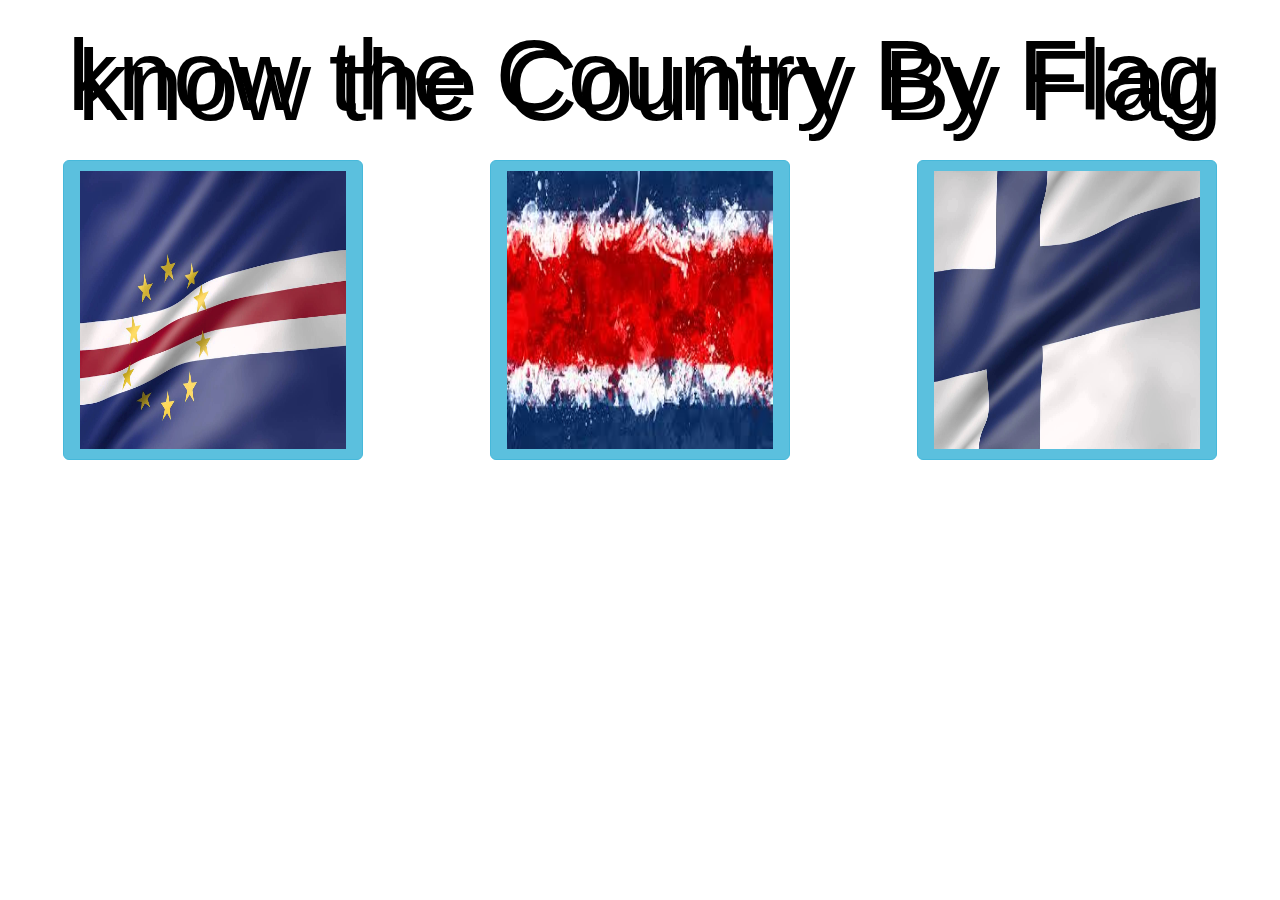
<file: index.html>
<!DOCTYPE html>
<html lang="en">
<head>
	<title>flag</title>
	<meta charset="utf-8">
	<script src="assets/js/jquery.min.js"></script>
	<script src="assets/js/bootstrap.min.js"></script>
	<link rel="stylesheet" href="assets/css/bootstrap.min.css">
</head>
<body>

	<header class="show"><h1 style="text-align: center">know the Country By Flag</h1></header>

<!-- Modal -->
<div id="myModal" class="modal fade" role="dialog">
  <div class="modal-dialog">

    <!-- Modal content-->
    <div class="modal-content">
      <div class="modal-header">
        <button type="button" class="close" data-dismiss="modal">&times;</button>
        <h4 class="modal-title" id="theheader">Modal Header</h4>
      </div>
      <div class="modal-body">
        <p>Population: <span id="thepopulation">Some text in the modal.</span></p>
        <p>Size: <span id="thesize">Some text in the modal.</span></p>
        <p>Continent: <span id="thecontinent">Some text in the modal.</span></p>
        <p>President: <span id="thepresident">Some text in the modal.</span></p>
      </div>
      <div class="modal-footer">
        <button type="button" class="btn btn-default" data-dismiss="modal">Close</button>
      </div>
    </div>

  </div>
</div>

	<div class="container-fluid">
		<div class="row">
			<!-- first flag begains -->
			<div  class="col-sm-4" id="f1" style="text-align: center">
				<h2 id="d1"></h2>
				<img src="assets/images/cape-verde-flag.jpg" class="btn btn-info btn-lg center" data-toggle="modal" data-target="#myModal" id="1" onmouseleave="hideName(this.id)" onmouseover="showName(this.id);" onclick="finalFunction(this.id)" width="300px" height="300px">
				<!--first flag ends-->
					
				<!-- second flag begains-->
			</div>
			<div class="col-sm-4" style="text-align: center">
				<h2 id="d2"></h2>
				<img src="assets/images/costa-rica-flag.jpg" class="btn btn-info btn-lg center" data-toggle="modal" data-target="#myModal" id="2" onmouseleave="hideName(this.id)" onmouseover="showName(this.id)" onclick="finalFunction(this.id)" width="300px" height="300px">
			</div>
				<!-- second flag ends -->

				<!--third flag begains  -->
			<div class="col-sm-4" style="text-align: center">
				<h2 id="d3"></h2>
				<img src="assets/images/finland-flag.jpg" class="btn btn-info btn-lg center" data-toggle="modal" data-target="#myModal" id="3" onmouseleave="hideName(this.id)" onmouseover="showName(this.id);" onclick="finalFunction(this.id)" width="300px" height="300px">
			</div>
				<!-- third flag ends -->
		</div>

		<style>
		  header {
		    color:black;
		    font-family: sans-serif;
		  }

		  .hero {
		    min-height: 100vh;
		    display:flex;
		    justify-content: center;
		    align-items: center;
		    color:black;
		  }

		  h1 {
		    text-shadow: 10px 10px 0 rgba(0,0,0,1);
		    font-size: 100px;
		  }
	  	</style>

	<script type="text/javascript">

		ourflags = [{"country":"CAPE VERDE","population":"23 Million","size":"23 kmsqr","continent":"Africa","president":"Gadushi"}, {"country":"COSTA RICA","population":"45 Million","size":"34 KmSqr","continent":"South America","president":"Gondo"}, {"country":"FINLAND","population":"17 Million","size":"234 KmSqr","continent":"Europe","president":"Highten"}];

		function finalFunction(x)
		{
			var mod = x-1;
			document.getElementById('theheader').innerHTML = ourflags[mod].country;
			document.getElementById('thecontinent').innerHTML = ourflags[mod].continent;
			document.getElementById('thesize').innerHTML = ourflags[mod].size;
			document.getElementById('thepopulation').innerHTML = ourflags[mod].population;
			document.getElementById('thepresident').innerHTML = ourflags[mod].president;

		}
		function showName(x)
		{
			var d1 = "d" + x;
			var mod = x-1;
			document.getElementById(x).height = 250;
			document.getElementById(d1).innerHTML = ourflags[mod].country;
		}
		function hideName(x)
		{
			var d1 = "d" + x;
			var mod = x-1;
			document.getElementById(x).height = 300;
			document.getElementById(d1).innerHTML = "";
		}

		const hero = document.querySelector('.show');
		const text = hero.querySelector('h1');
		const walk = 20; // 100px

		function shadow(e) {
			const { offsetWidth: width, offsetHeight: height } = hero;
		    let { offsetX: x, offsetY: y } = e;

		    if (this !== e.target) {
		      x = x + e.target.offsetLeft;
		      y = y + e.target.offsetTop;
		    }

		    const xWalk = Math.round((x / width * walk) - (walk / 2));
		    const yWalk = Math.round((y / height * walk) - (walk / 2));

		    text.style.textShadow = `
		      ${xWalk}px ${yWalk}px 0 rgba(255,0,255,0.7),
		      ${xWalk * -1}px ${yWalk}px 0 rgba(0,255,255,0.7),
		      ${yWalk}px ${xWalk * -1}px 0 rgba(0,255,0,0.7),
		      ${yWalk * -1}px ${xWalk}px 0 rgba(0,0,255,0.7)
		    `;
		  }
  			hero.addEventListener('mousemove', shadow);

	</script>
</body>
</html>
</file>
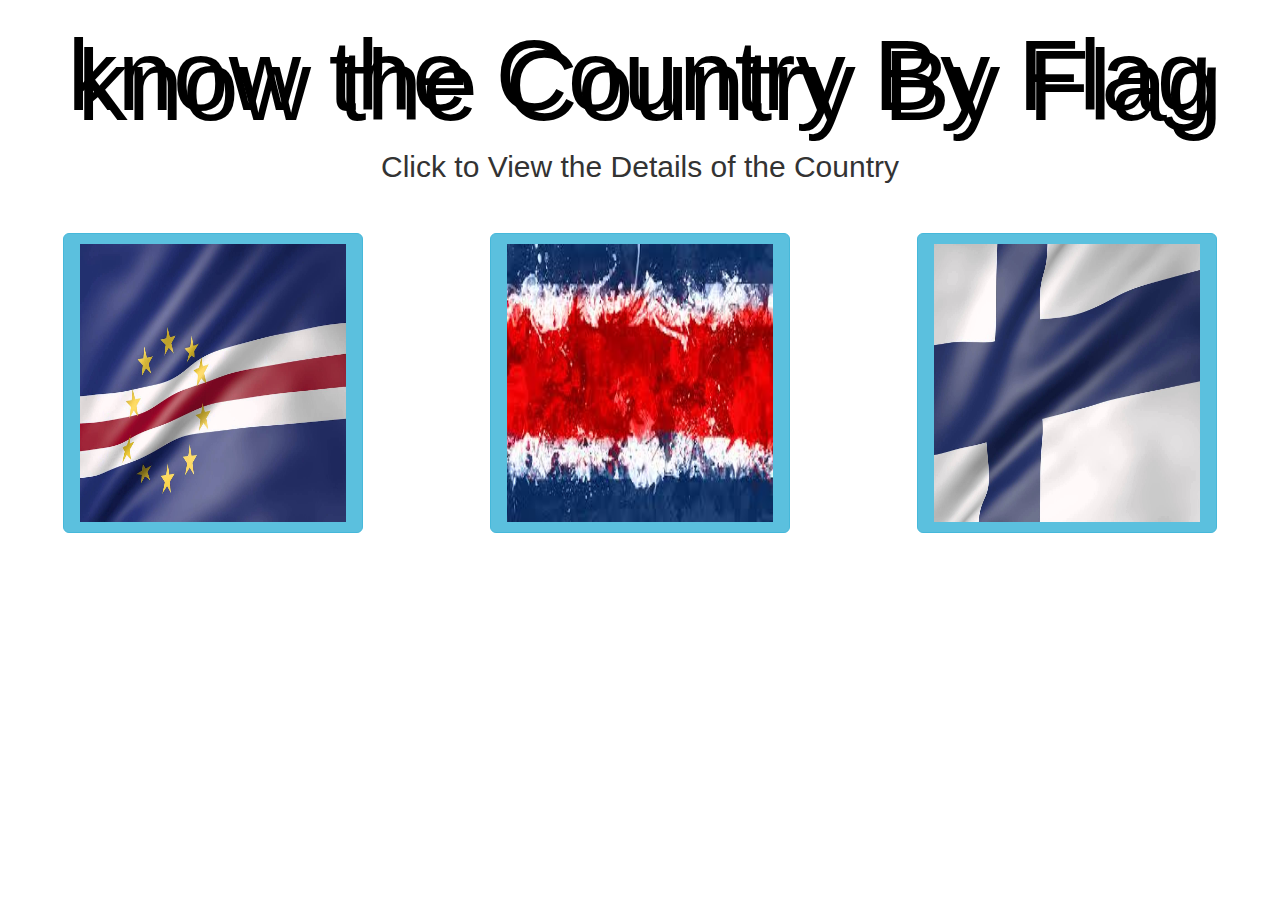
<file: charlesflag.html>
<!DOCTYPE html>
<html lang="en">
<head>
	<title>flag</title>
	<meta charset="utf-8">
	<script src="assets/js/jquery.min.js"></script>
	<script src="assets/js/bootstrap.min.js"></script>
	<link rel="stylesheet" href="assets/css/bootstrap.min.css">
</head>
<body>

	<header class="show"><h1 style="text-align: center">know the Country By Flag</h1></header>
	<h2 style="text-align: center">Click to View the Details of the Country</h2>

<!-- Modal -->
<div id="myModal" class="modal fade" role="dialog">
  <div class="modal-dialog">

    <!-- Modal content-->
    <div class="modal-content">
      <div class="modal-header">
        <button type="button" class="close" data-dismiss="modal">&times;</button>
        <h4 class="modal-title" id="theheader">Modal Header</h4>
      </div>
      <div class="modal-body">
        <p>Population: <span id="thepopulation">Some text in the modal.</span></p>
        <p>Size: <span id="thesize">Some text in the modal.</span></p>
        <p>Continent: <span id="thecontinent">Some text in the modal.</span></p>
        <p>President: <span id="thepresident">Some text in the modal.</span></p>
      </div>
      <div class="modal-footer">
        <button type="button" class="btn btn-default" data-dismiss="modal">Close</button>
      </div>
    </div>

  </div>
</div>

	<div class="container-fluid" style="margin-top: 30px">
		<div class="row">
			<!-- first flag begains -->
			<div  class="col-sm-4" id="f1" style="text-align: center">
				<h2 id="d1"></h2>
				<img src="assets/images/cape-verde-flag.jpg" class="btn btn-info btn-lg center" data-toggle="modal" data-target="#myModal" id="1" onmouseleave="hideName(this.id)" onmouseover="showName(this.id);" onclick="finalFunction(this.id)" width="300px" height="300px">
				<!--first flag ends-->
					
				<!-- second flag begains-->
			</div>
			<div class="col-sm-4" style="text-align: center">
				<h2 id="d2"></h2>
				<img src="assets/images/costa-rica-flag.jpg" class="btn btn-info btn-lg center" data-toggle="modal" data-target="#myModal" id="2" onmouseleave="hideName(this.id)" onmouseover="showName(this.id)" onclick="finalFunction(this.id)" width="300px" height="300px">
			</div>
				<!-- second flag ends -->

				<!--third flag begains  -->
			<div class="col-sm-4" style="text-align: center">
				<h2 id="d3"></h2>
				<img src="assets/images/finland-flag.jpg" class="btn btn-info btn-lg center" data-toggle="modal" data-target="#myModal" id="3" onmouseleave="hideName(this.id)" onmouseover="showName(this.id);" onclick="finalFunction(this.id)" width="300px" height="300px">
			</div>
				<!-- third flag ends -->
		</div>

		<style>
		  header {
		    color:black;
		    font-family: sans-serif;
		  }

		  .hero {
		    min-height: 100vh;
		    display:flex;
		    justify-content: center;
		    align-items: center;
		    color:black;
		  }

		  h1 {
		    text-shadow: 10px 10px 0 rgba(0,0,0,1);
		    font-size: 100px;
		  }
	  	</style>

	<script type="text/javascript">

		ourflags = [{"country":"CAPE VERDE","population":"23 Million","size":"23 kmsqr","continent":"Africa","president":"Gadushi"}, {"country":"COSTA RICA","population":"45 Million","size":"34 KmSqr","continent":"South America","president":"Gondo"}, {"country":"FINLAND","population":"17 Million","size":"234 KmSqr","continent":"Europe","president":"Highten"}];

		function finalFunction(x)
		{
			var mod = x-1;
			document.getElementById('theheader').innerHTML = ourflags[mod].country;
			document.getElementById('thecontinent').innerHTML = ourflags[mod].continent;
			document.getElementById('thesize').innerHTML = ourflags[mod].size;
			document.getElementById('thepopulation').innerHTML = ourflags[mod].population;
			document.getElementById('thepresident').innerHTML = ourflags[mod].president;

		}
		function showName(x)
		{
			var d1 = "d" + x;
			var mod = x-1;
			document.getElementById(x).height = 250;
			document.getElementById(d1).innerHTML = ourflags[mod].country;
		}
		function hideName(x)
		{
			var d1 = "d" + x;
			var mod = x-1;
			document.getElementById(x).height = 300;
			document.getElementById(d1).innerHTML = "";
		}

		const hero = document.querySelector('.show');
		const text = hero.querySelector('h1');
		const walk = 20; // 100px

		function shadow(e) {
			const { offsetWidth: width, offsetHeight: height } = hero;
		    let { offsetX: x, offsetY: y } = e;

		    if (this !== e.target) {
		      x = x + e.target.offsetLeft;
		      y = y + e.target.offsetTop;
		    }

		    const xWalk = Math.round((x / width * walk) - (walk / 2));
		    const yWalk = Math.round((y / height * walk) - (walk / 2));

		    text.style.textShadow = `
		      ${xWalk}px ${yWalk}px 0 rgba(255,0,255,0.7),
		      ${xWalk * -1}px ${yWalk}px 0 rgba(0,255,255,0.7),
		      ${yWalk}px ${xWalk * -1}px 0 rgba(0,255,0,0.7),
		      ${yWalk * -1}px ${xWalk}px 0 rgba(0,0,255,0.7)
		    `;
		  }
  			hero.addEventListener('mousemove', shadow);

	</script>
</body>
</html>
</file>
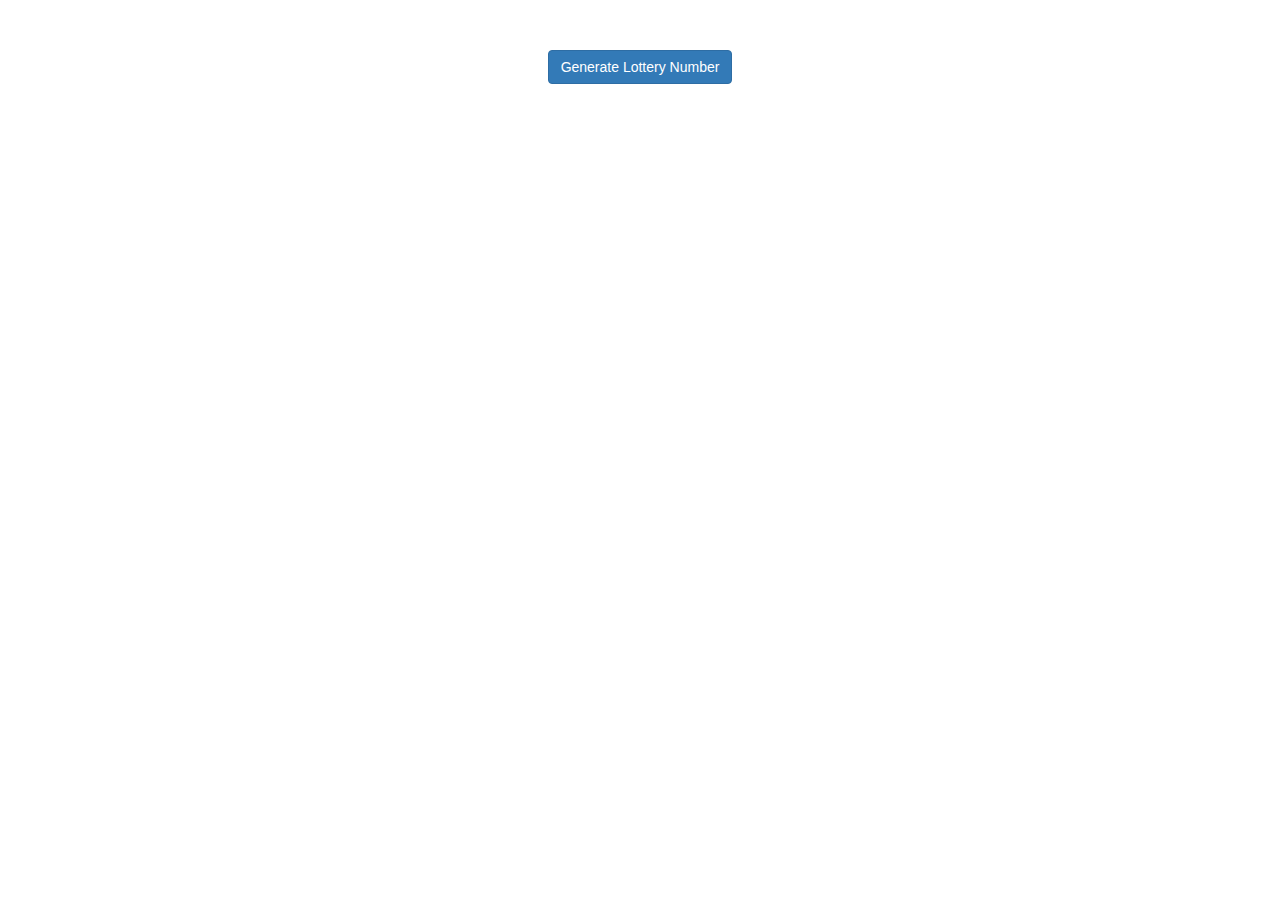
<file: charleslottery.html>
<!DOCTYPE html>
<html lang="en">
<head>
<meta charset="utf-8" >
<title></title>
<link rel="stylesheet" type="text/css" href="assets/css/bootstrap.min.css">
<script type="text/javascript">

// function to generate random number for 5 times 
function powerballNumber(){
	var powerballNumber = (Math.random()*59) +1;
	var powerballNumber2 = (Math.random()*59) +1;
	var powerballNumber3 = (Math.random()*59) +1;
	var powerballNumber4 = (Math.random()*59) +1;
	var powerballNumber5 = (Math.random()*59) +1;
	var powerballNumber6 = (Math.random()*59) +1;

	powerballNumber = parseInt(powerballNumber);
	powerballNumber2 = parseInt(powerballNumber2);
	powerballNumber3 = parseInt(powerballNumber3);
	powerballNumber4 = parseInt(powerballNumber4);
	powerballNumber5 = parseInt(powerballNumber5);
	powerballNumber6 = parseInt(powerballNumber6);

	// displaying the random number.
	document.getElementById('dispalyLottery').innerHTML = (powerballNumber + "-" + powerballNumber2 + "-" + powerballNumber3 + "-" + powerballNumber4 + "-" + powerballNumber5 + "-" + powerballNumber6 + ".");  
}

</script>
</head>
<body>
	<div style="text-align: center">
		<!-- button to generate random lottery number -->
		<form name="Lottery">
			<input style="margin-top: 50px" type="button" class="btn-primary btn" value="Generate Lottery Number" name="btnSubmit"  onclick="powerballNumber()">
		</form>
		<!-- displays lotter number on the web page -->
		<h1 id="dispalyLottery"></h1>
	</div>
	

</body>

</html>
</file>
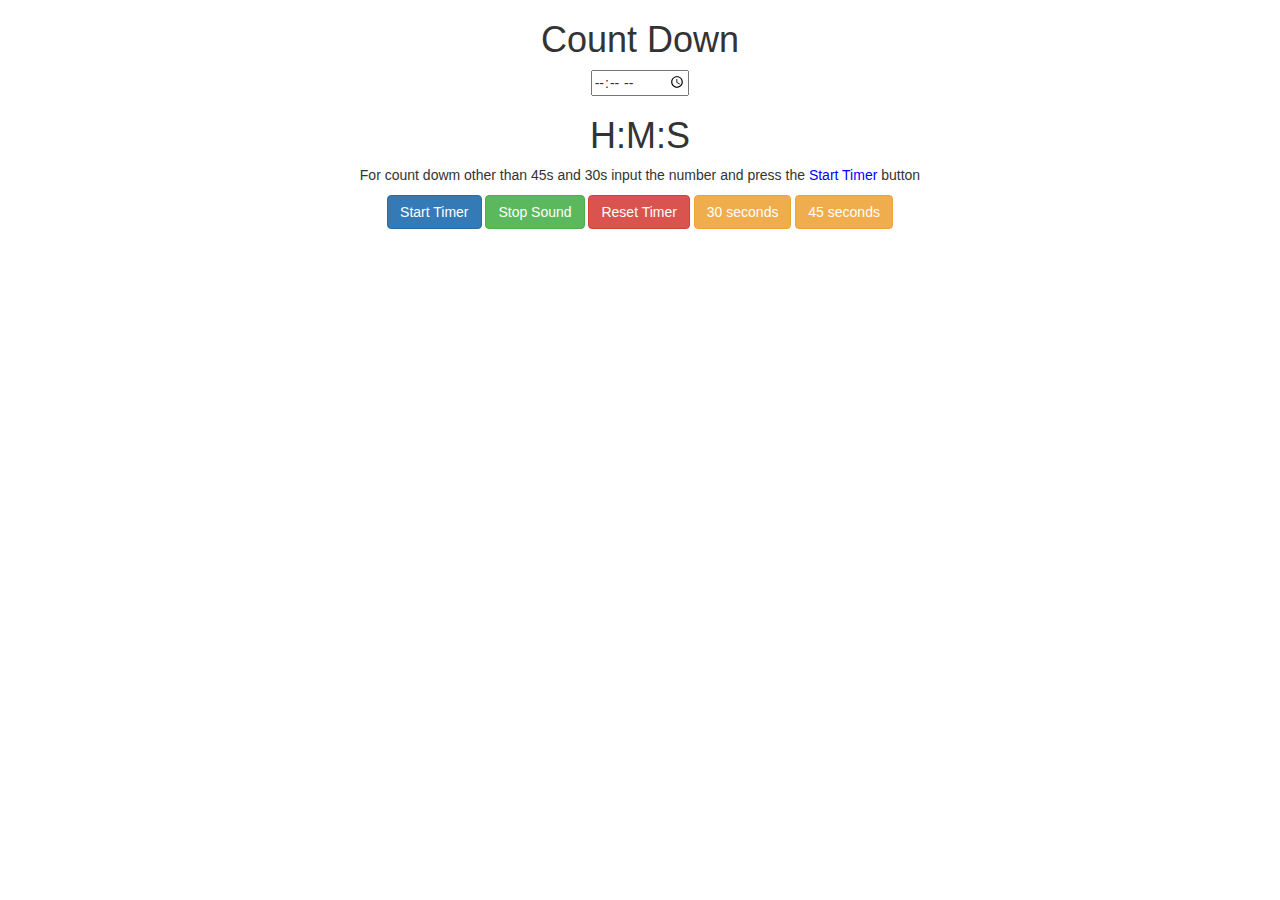
<file: charlestimer.html>
<!DOCTYPE html>
<html>
<head>
	<title></title>
	<link rel="stylesheet" type="text/css" href="assets/css/bootstrap.min.css">
	<script type="text/javascript" src="charlestimer.js"></script>
</head>
<body>
	<div style="text-align: center">
		<h1>Count Down</h1>
		<input id="st" type="time" name="">
		<h1 id="t"><span id="h">H</span>:<span id="m">M</span>:<span id="s">S</span></h1>
		<p>For count dowm other than 45s and 30s input the number and press the <span style="color: blue"> Start Timer </span>button</p>

		<button class="btn-primary btn" onclick="freeTime(document.getElementById('st').value); realClock(); repeatClock()">Start Timer</button>
		<button class="btn-success btn" onclick="stopSound()">Stop Sound</button>
		<button class="btn-danger btn" onclick="resetTimer()">Reset Timer</button>
		<button class="btn-warning btn" onclick="myFunction(30)">30 seconds</button>
		<button class="btn-warning btn" onclick="myFunction(45)">45 seconds</button>
	</div>
	<h1><h1>
</body>
</html>
</file>
